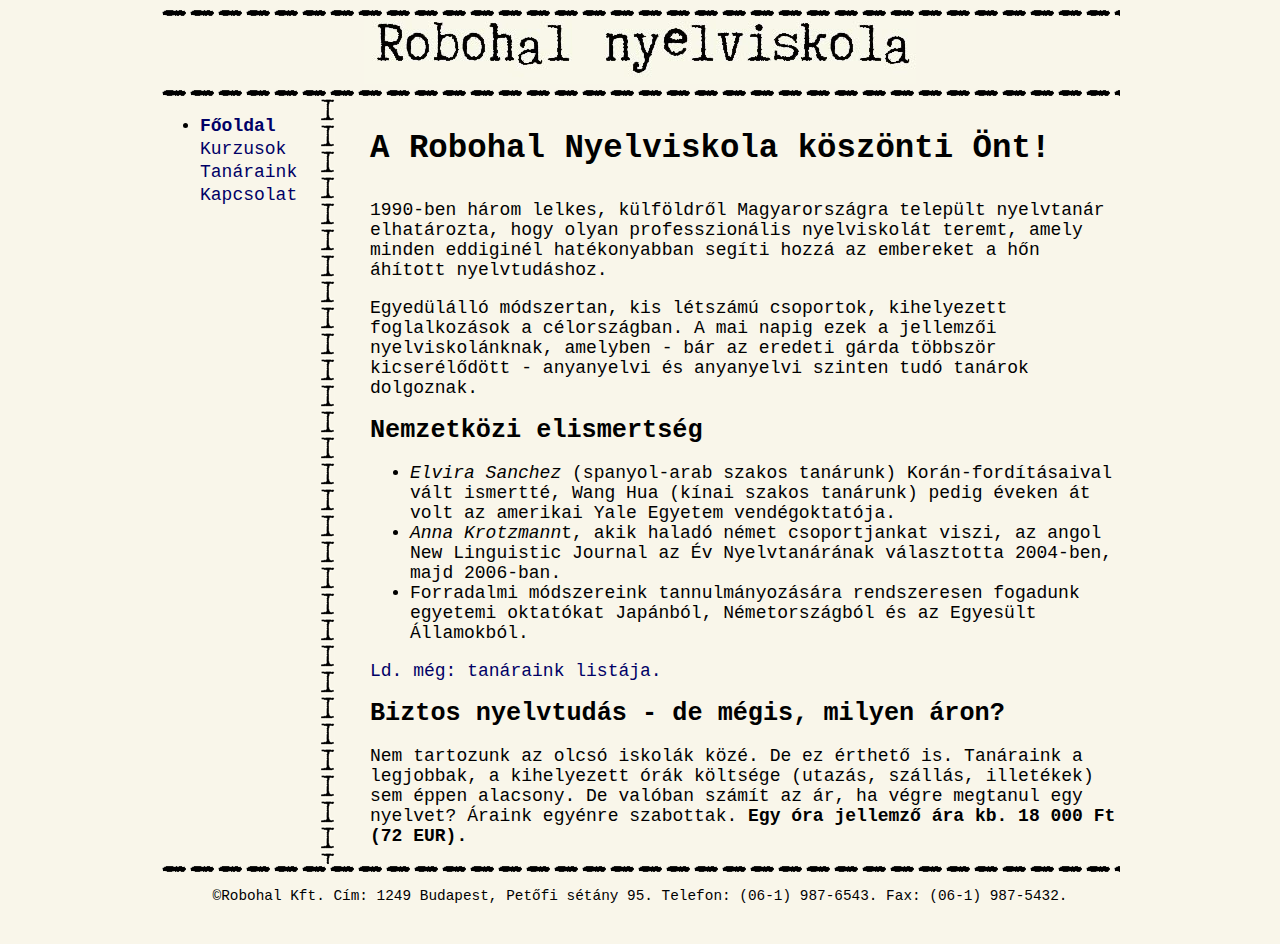
<file: index.html>
<!DOCTYPE html>
<html lang="hu">

<head>
    <meta charset="utf-8">
    <link rel="stylesheet" href="styles.css">
    <title>Robohal nyelviskola</title>
</head>

<body>
    <div id="teteje">
        <div class="vizszintes_elvalaszto"></div>
    </div>
    <div id="kozepe">
        <div class="vizszintes_elvalaszto"></div>
        <div id="menu">
            <ul>
                <li class="aktiv"><a href="index.html">Főoldal</a></li>
                <li><a href="kurzusok.html">Kurzusok</a></li>
                <li><a href="tanaraink.html">Tanáraink</a></li>
                <li><a href="kapcsolat.html">Kapcsolat</a></li>
            </ul>
        </div>
        <div id="tartalom">
            <h1>A Robohal Nyelviskola köszönti Önt!</h1>
            <p>1990-ben három lelkes, külföldről Magyarországra települt nyelvtanár elhatározta, hogy olyan professzionális nyelviskolát teremt, amely minden eddiginél hatékonyabban segíti hozzá az embereket a hőn áhított nyelvtudáshoz.</p>
            <p>Egyedülálló módszertan, kis létszámú csoportok, kihelyezett foglalkozások a célországban. A mai napig ezek a jellemzői nyelviskolánknak, amelyben - bár az eredeti gárda többször kicserélődött - anyanyelvi és anyanyelvi szinten tudó tanárok dolgoznak.</p>
            <h2>Nemzetközi elismertség</h2>
            <ul>
                <li><i>Elvira Sanchez</i> (spanyol-arab szakos tanárunk) Korán-fordításaival vált ismertté, Wang Hua (kínai szakos tanárunk) pedig éveken át volt az amerikai Yale Egyetem vendégoktatója.</li>
                <li><i>Anna Krotzmann</i>t, akik haladó német csoportjankat viszi, az angol New Linguistic Journal az Év Nyelvtanárának választotta 2004-ben, majd 2006-ban.</li>
                <li>Forradalmi módszereink tannulmányozására rendszeresen fogadunk egyetemi oktatókat Japánból, Németországból és az Egyesült Államokból. </li>
            </ul>
            <p>
                <a href="tanaraink.html">Ld. még: tanáraink listája.</a>
            </p>
            <h2>Biztos nyelvtudás - de mégis, milyen áron?</h2>
            <p>Nem tartozunk az olcsó iskolák közé. De ez érthető is. Tanáraink a legjobbak, a kihelyezett órák költsége (utazás, szállás, illetékek) sem éppen alacsony. De valóban számít az ár, ha végre megtanul egy nyelvet?
                Áraink egyénre szabottak. <b>Egy óra jellemző ára kb. 18&nbsp;000&nbsp;Ft (72 EUR).</b></p>
        </div>
    </div>
    <div id="alja">
        <div class="vizszintes_elvalaszto"></div>
        <p>&copy;Robohal Kft. Cím: 1249 Budapest, Petőfi sétány 95. Telefon: (06-1) 987-6543. Fax: (06-1) 987-5432.</p>
    </div>
</body>

</html>
</file>
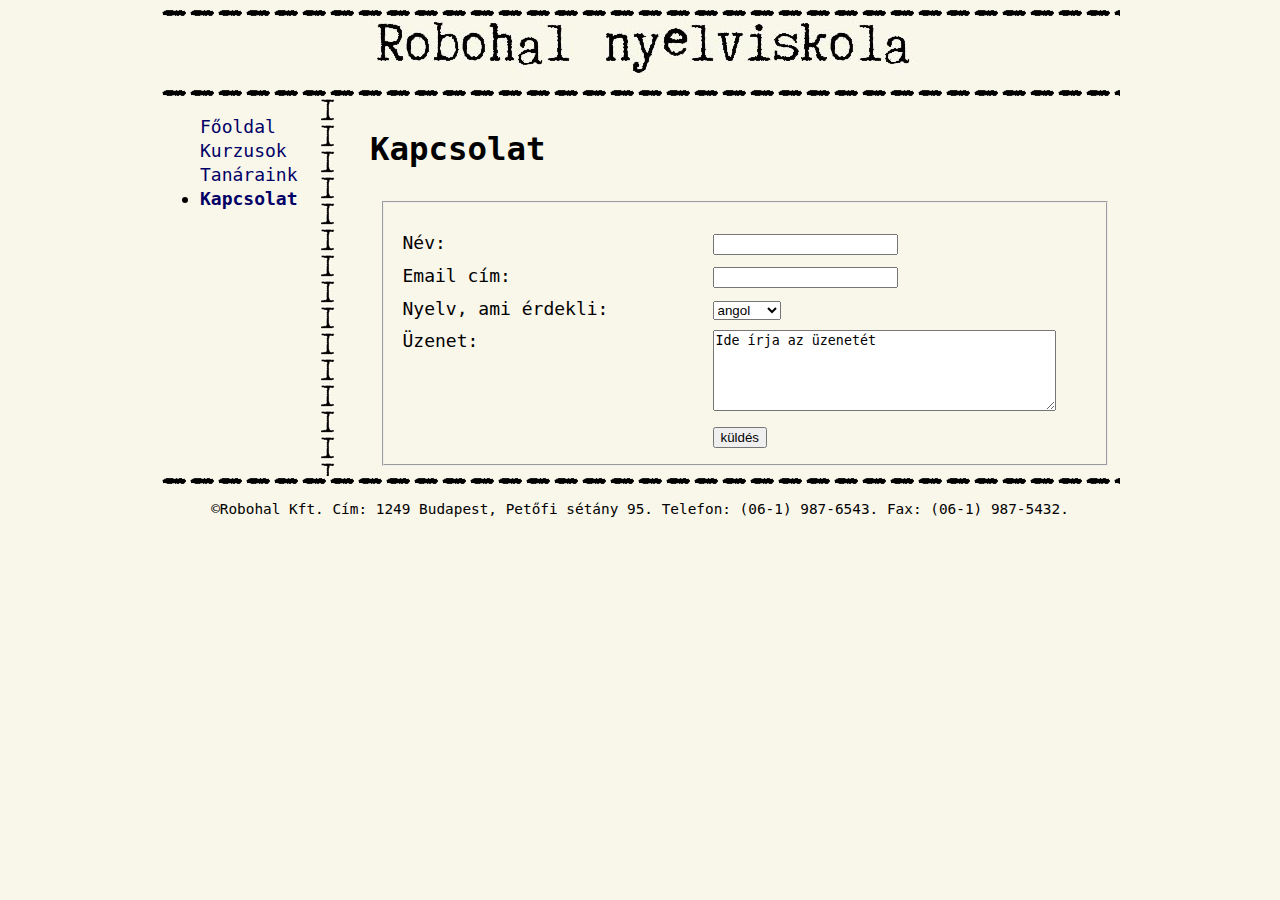
<file: kapcsolat.html>
<!DOCTYPE html>
<html lang="hu">

<head>
    <meta charset="utf-8">
    <link rel="stylesheet" href="styles.css">
    <title>Robohal nyelviskola</title>
</head>

<body>
    <div id="teteje">
        <div class="vizszintes_elvalaszto"></div>
    </div>
    <div id="kozepe">
        <div class="vizszintes_elvalaszto"></div>
        <div id="menu">
            <ul>
                <li><a href="index.html">Főoldal</a></li>
                <li><a href="kurzusok.html">Kurzusok</a></li>
                <li><a href="tanaraink.html">Tanáraink</a></li>
                <li class="aktiv"><a href="kapcsolat.html">Kapcsolat</a></li>
            </ul>
        </div>
        <div id="tartalom">
            <h1>Kapcsolat</h1>

            <form>
                <fieldset>
                    <p>
                    <div>Név:</div>
                    <div><input type="text" name="nev" value=""></div>
                    </p>
                    <p>
                    <div>Email cím:</div>
                    <div>
                        <input type="text" name="email">
                    </div>
                    </p>
                    <p>
                    <div>Nyelv, ami érdekli:</div>
                    <div><select name="nyelv" size="1">
                            <option value="angol">angol</option>
                            <option value="nemet">német</option>
                            <option value="spanyol">spanyol</option>
                            <option value="francia">francia</option>
                            <option value="gorog">görög</option>
                            <option value="arab">arab</option>
                            <option value="svéd">svéd</option>
                            <option value="kínai">kínai</option>
                            <option value="egyéb">egyéb</option>
                        </select></div>
                    </p>
                    <p>
                    <div>Üzenet:</div>
                    <div><textarea rows="5" cols="40" name="uzenet">Ide írja az üzenetét</textarea></div>
                    </p>
                    <p>
                    <div></div>
                    <div><input type="submit" name="ok" value="küldés"></div>
                    </p>
                </fieldset>
            </form>


        </div>
    </div>
    <div id="alja">
        <div class="vizszintes_elvalaszto"></div>
        <p>&copy;Robohal Kft. Cím: 1249 Budapest, Petőfi sétány 95. Telefon: (06-1) 987-6543. Fax: (06-1) 987-5432.</p>
    </div>
</body>

</html>
</file>
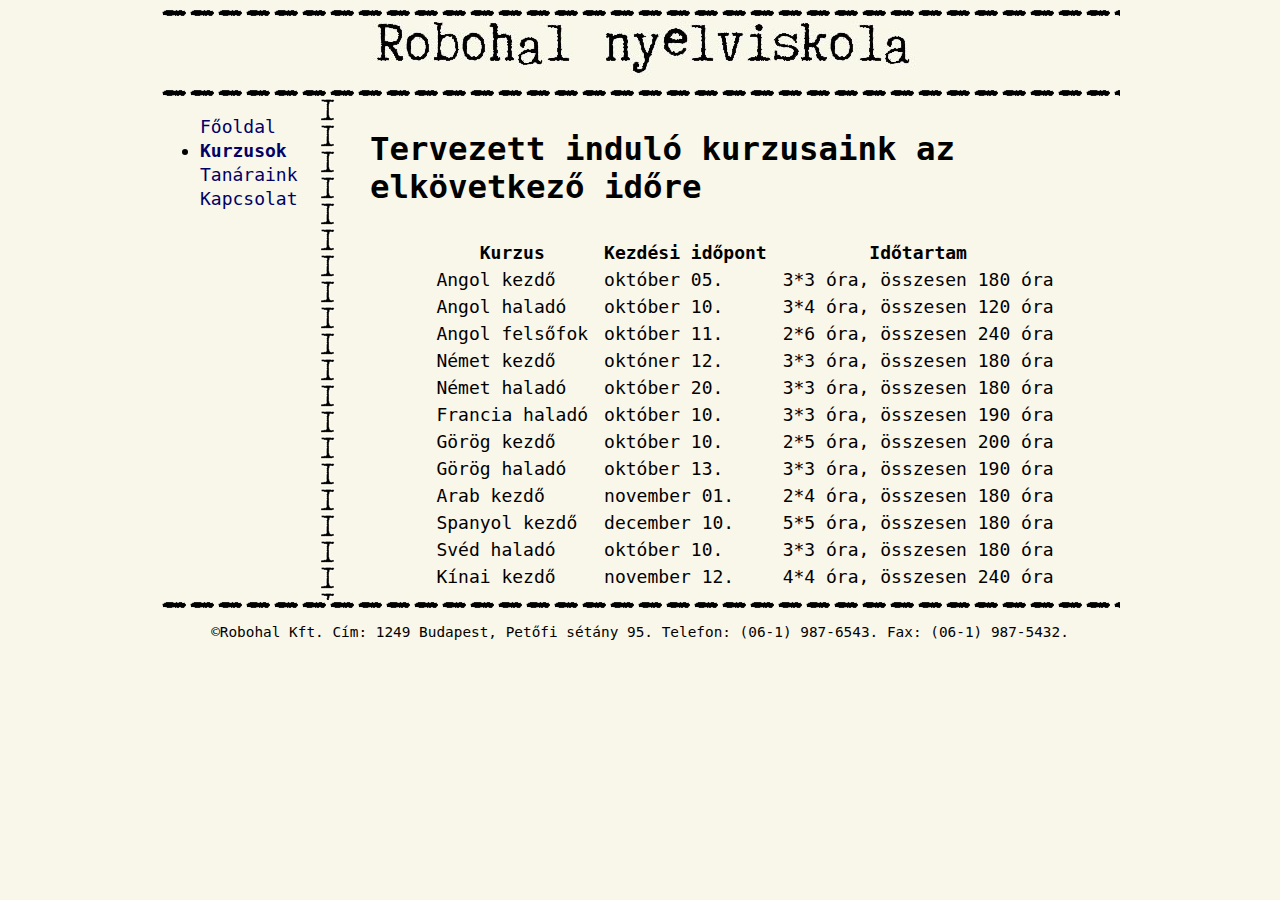
<file: kurzusok.html>
<!DOCTYPE html>
<meta charset="utf-8">
<link rel="stylesheet" href="styles.css">
<title>Robohal nyelviskola</title>
<body>
    <div id="teteje">
        <div class="vizszintes_elvalaszto"></div>
    </div>
    <div id="kozepe">
        <div class="vizszintes_elvalaszto"></div>
        <div id="menu">
            <ul>
                <li><a href="index.html">Főoldal</a></li>
                <li class="aktiv"><a href="kurzusok.html">Kurzusok</a></li>
                <li><a href="tanaraink.html">Tanáraink</a></li>
                <li><a href="kapcsolat.html">Kapcsolat</a></li>
            </ul>
        </div>
        <div id="tartalom">
            <h1>Tervezett induló kurzusaink az elkövetkező időre</h1>
            <table>
              <thead>
                  <tr>
                    <th>Kurzus</th>
                    <th>Kezdési időpont</th>
                    <th>Időtartam</th>
                  </tr>
              </thead>
              <tbody>
                  <tr>
                    <td>Angol kezdő</td>
                    <td>október 05.</td>
                    <td>3*3 óra, összesen 180 óra</td>
                  </tr>
                  <tr>
                    <td>Angol haladó</td>
                    <td>október 10.</td>
                    <td>3*4 óra, összesen 120 óra</td>
                  </tr>
                  <tr>
                    <td>Angol felsőfok</td>
                    <td>október 11.</td>
                    <td>2*6 óra, összesen 240 óra</td>
                  </tr>
                  
                  <tr>
                    <td>Német kezdő</td>
                    <td>októner 12.</td>
                    <td>3*3 óra, összesen 180 óra</td>
                  </tr>
                  <tr>
                    <td>Német haladó</td>
                    <td>október 20.</td>
                    <td>3*3 óra, összesen 180 óra</td>
                  </tr>
                  <tr>
                    <td>Francia haladó</td>
                    <td>október 10.</td>
                    <td>3*3 óra, összesen 190 óra</td>
                  </tr>
                  <tr>
                    <td>Görög kezdő</td>
                    <td>október 10.</td>
                    <td>2*5 óra, összesen 200 óra</td>
                  </tr>
                  <tr>
                    <td>Görög haladó</td>
                    <td>október 13.</td>
                    <td>3*3 óra, összesen 190 óra</td>
                  </tr>
                  <tr>
                    <td>Arab kezdő</td>
                    <td>november&nbsp;01.</td>
                    <td>2*4 óra, összesen 180 óra</td>
                  </tr>
                  <tr>
                    <td>Spanyol kezdő</td>
                    <td>december 10.</td>
                    <td>5*5 óra, összesen 180 óra</td>
                  </tr>
                  <tr>
                    <td>Svéd haladó</td>
                    <td>október 10.</td>
                    <td>3*3 óra, összesen 180 óra</td>
                  </tr>
                  <tr>
                    <td>Kínai kezdő</td>
                    <td>november 12.</td>
                    <td>4*4 óra, összesen 240 óra</td>
                  </tr>
              </tbody>
            </table>
        </div>
    </div>
    <div id="alja">
        <div class="vizszintes_elvalaszto"></div>
        <p>&copy;Robohal Kft. Cím: 1249 Budapest, Petőfi sétány 95. Telefon: (06-1) 987-6543. Fax: (06-1) 987-5432.</p>
    </div>
</body>
</file>
<file: styles.css>
body{
    font-family: monospace;
    font-size: 18px;
    background-color: #f9f6ea;
}
h1{
    font-size: 1.8em;
    margin: 1em 0;
}
h2{
    font-size: 1.4em;
    margin: 0.5em 0;
}
#teteje, #kozepe, #alja{
    width: 960px;
    margin: 0 auto;
}
#teteje{
    background: #f9f6ea url('cim.jpg') no-repeat center center;
    height: 80px;
}
.vizszintes_elvalaszto{
    height: 10px;
    width: 100%;
    background-image: url('vonal_vizszintes.gif');
}
#menu{
    width: 160px;
    float:left;
}
#menu ul{
    list-style-type: none;
}
#menu ul li{
    margin: 3px 0;
}
#menu ul li.aktiv{
    list-style-type: disc;
    font-weight: bold;
}
a, a:link, a:visited{
    color: #006;
    text-decoration: none;
    padding: 0;
}
a:hover{
    border-bottom: 3px dashed #006;
}
#tartalom{
    width:750px;
    padding-left: 50px;
    float: right;
    background-image: url(vonal_fuggoleges.gif);
    background-repeat: repeat-y;
}
table{
    border-collapse: collapse;
    margin: 10px auto;
}
th, td{
    padding: 3px 8px;
}
form{
    margin: 10px;
}
form div{
    float: left;
    width: 300px;
    margin: 5px;
}
#alja{
    clear: both;
    text-align: center;
    font-size: 80%;
}
</file>
